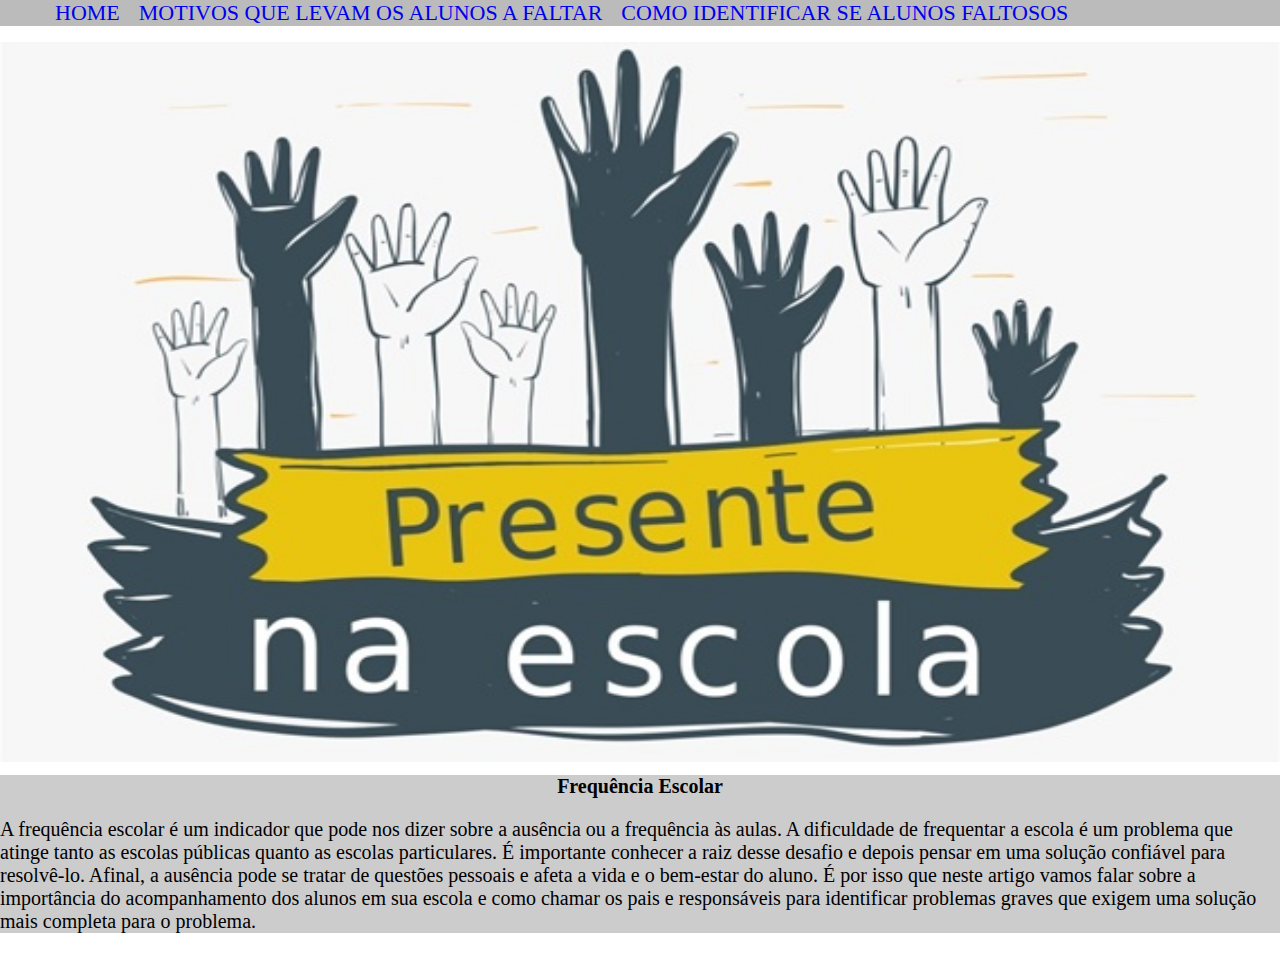
<file: index.html>
<!DOCTYPE html5>
<head>
<meta charset="UTF-8">
<title>Frequência Escolar e sua importância</title>
<link rel="stylesheet" href="style.css">

<style>
	

</style>


<html lang="pt-br">
</head>
<body> 
<header>
<nav>
<ul>
	<li><a href="index.html">Home</a>
	<li><a href="index 01.html">Motivos que levam os alunos a faltar</a>
	<li><a href="index 02.html">Como identificar se alunos faltosos</a>

</ul>
</nav>
</header>
<img id="banner" src="banner.png" class="banner">	
<div class="principal">
<h1 style="text-align:center;">Frequência Escolar</h1>

	<p  style="font-size: 20px" style="text-aling:left" style="text-align: justify;">A frequência escolar é um indicador que pode nos dizer sobre a ausência ou a frequência às aulas.
	A dificuldade de frequentar a escola é um problema que atinge tanto as escolas públicas quanto as escolas particulares. É importante conhecer a raiz desse desafio e depois pensar em uma solução confiável para resolvê-lo.
	Afinal, a ausência pode se tratar de questões pessoais e afeta a vida e o bem-estar do aluno.
	É por isso que neste artigo vamos falar sobre a importância do acompanhamento dos alunos em sua escola e como chamar os pais e responsáveis para identificar problemas graves que exigem uma solução mais completa para o problema.
	
</div>
</body>
</html>
</file>
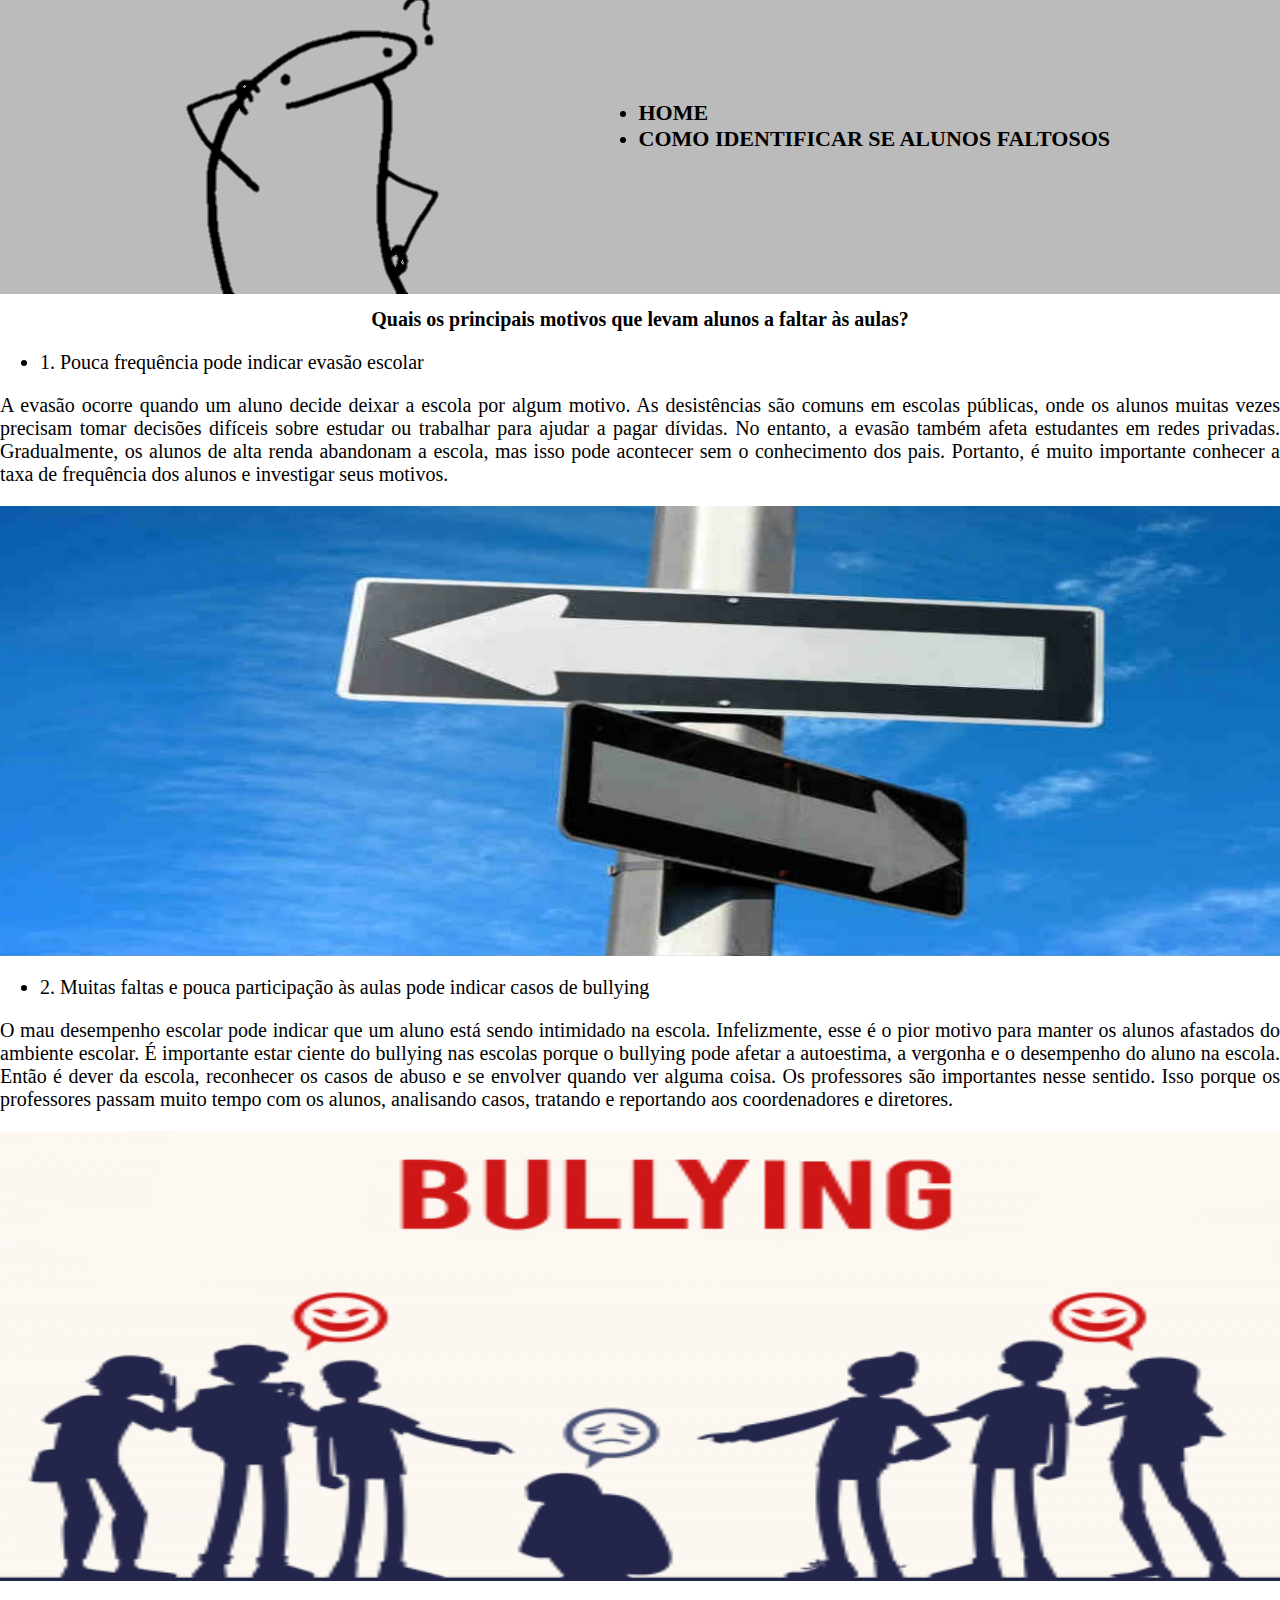
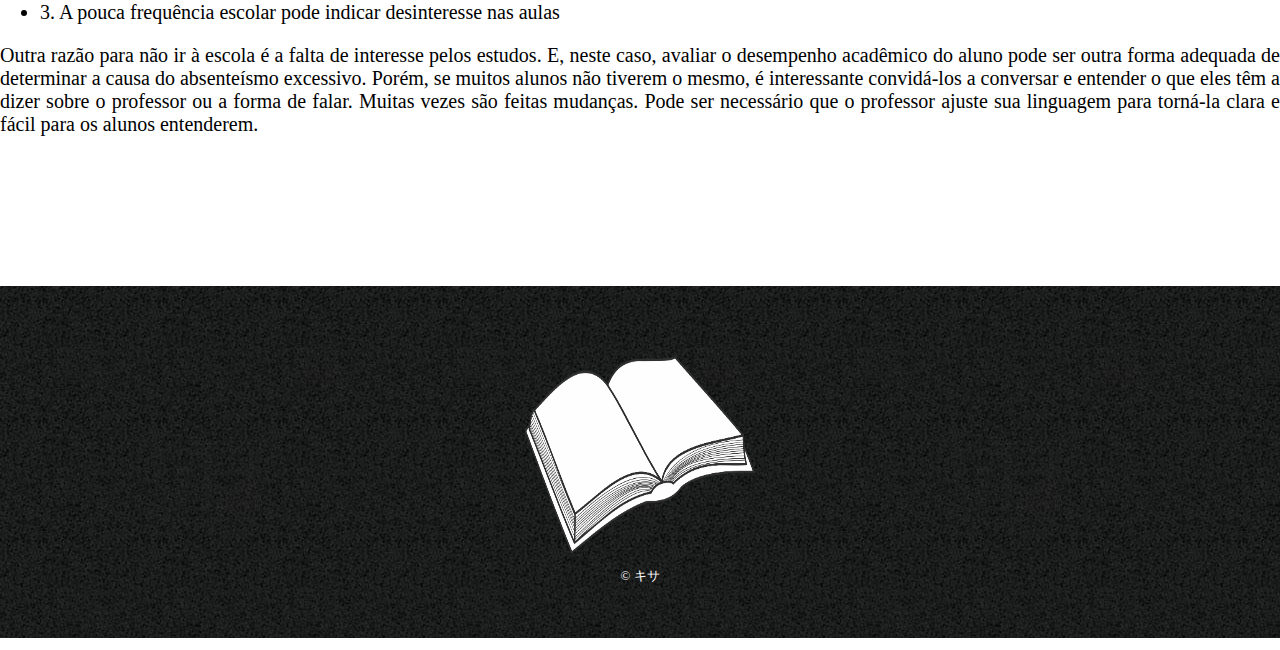
<file: index 01.html>
<DOCTYPE hmtl>
<html>


<head>
<meta charset="UTF-8">
<title> Quais os principais motivos que levam alunos a faltar às aulas?</title>
<link rel="stylesheet" href="style 01.css">

</head>


<body>
<header>
	<div class="caixa">
<h1><img src="a.png" src=a class=a></h1>
<nav>
<ul>
	<li><a href="index.html">Home</a>
	<li><a href="index 02.html">Como identificar se alunos faltosos</a>

</ul>
</nav>
</div>
</header>

<h1 style="text-align:center">Quais os principais motivos que levam alunos a faltar às aulas?</h1>

<ul><li>1. Pouca frequência pode indicar evasão escolar</li></ul>

<p style="text-align: justify;">A evasão ocorre quando um aluno decide deixar a escola por algum motivo. As desistências são comuns em escolas públicas, onde os alunos muitas vezes 
precisam tomar decisões difíceis sobre estudar ou trabalhar para ajudar a pagar dívidas. No entanto, a evasão também afeta estudantes em redes privadas. 
Gradualmente, os alunos de alta renda abandonam a escola, mas isso pode acontecer sem o conhecimento dos pais. Portanto, é muito importante conhecer a 
taxa de frequência dos alunos e investigar seus motivos.</p>

<img id="setas" src="setas.jpg" class="setas">

<ul><li>2. Muitas faltas e pouca participação às aulas pode indicar casos de bullying</li></ul>

<p style="text-align: justify;">O mau desempenho escolar pode indicar que um aluno está sendo intimidado na escola. Infelizmente, esse é o pior motivo para manter os alunos afastados do 
ambiente escolar. É importante estar ciente do bullying nas escolas porque o bullying pode afetar a autoestima, a vergonha e o desempenho do aluno na escola. 
Então é dever da escola, reconhecer os casos de abuso e se envolver quando ver alguma coisa. Os professores são importantes nesse sentido. Isso porque os professores 
passam muito tempo com os alunos, analisando casos, tratando e reportando aos coordenadores e diretores.</p>

<img id="bullying" src="bullying.png" class="bullying">

<ul><li>3. A pouca frequência escolar pode indicar desinteresse nas aulas</li></ul>

<p style="text-align: justify;">Outra razão para não ir à escola é a falta de interesse pelos estudos. E, neste caso, avaliar o desempenho acadêmico do aluno pode ser outra forma adequada de 
determinar a causa do absenteísmo excessivo. Porém, se muitos alunos não tiverem o mesmo, é interessante convidá-los a conversar e entender o que eles têm a dizer 
sobre o professor ou a forma de falar. Muitas vezes são feitas mudanças. Pode ser necessário que o professor ajuste sua linguagem para torná-la clara e fácil para os 
alunos entenderem.</p>




<footer>
	
<img id="livrinho" src="livrinho.png" class="livrinho">
<p class="cop">&copy; キサ</p>

</footer>



</body>
</html>
</file>
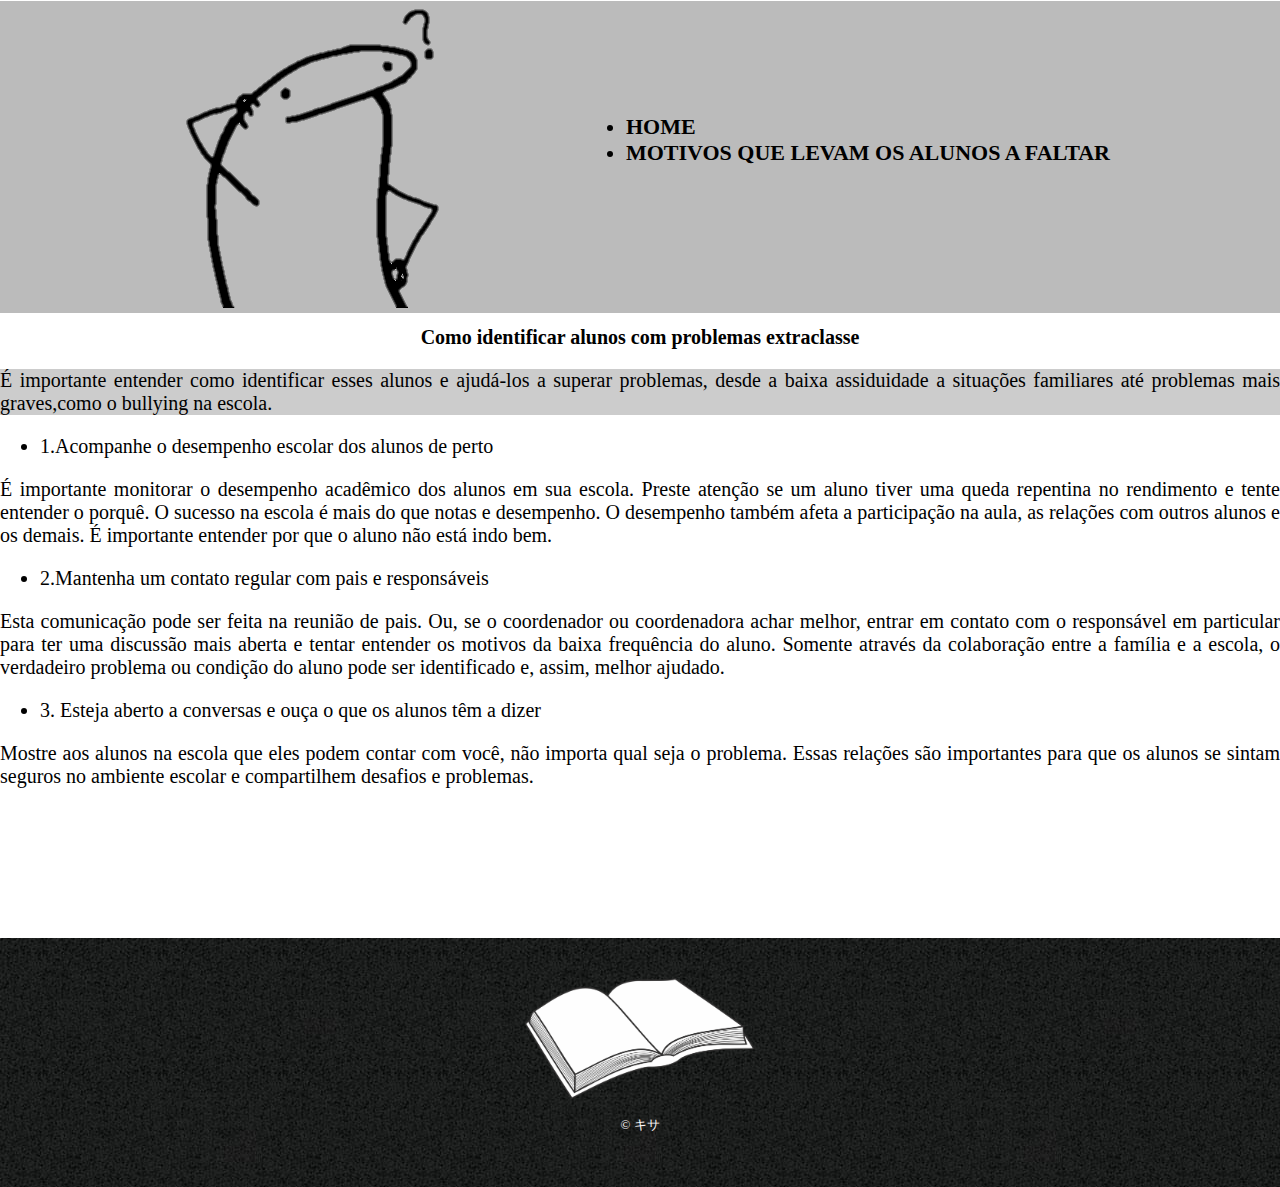
<file: index 02.html>
<!DOCTYPE html>
<html>
<head>
<meta charset="UTF-8">
<title>Como identificar se alunos faltosos estão com problemas extraclasse?</title>
<link rel="stylesheet" href="style 02.css">
</head>

<body>
<header>
	<div class="caixa">
<h1><img src="a.png"></h1>
<nav>
<ul>
	<li><a href="index.html">Home</a>
	<li><a href="index 01.html">Motivos que levam os alunos a faltar</a>

</ul>
</nav>
</div>
</header>

<h1 style="text-align:center">Como identificar alunos com problemas extraclasse</h1>
<div class="principal">

<p style="text-align: justify;">É importante entender como identificar esses alunos e ajudá-los a superar problemas, 
desde a baixa assiduidade a situações familiares até problemas mais graves,como o bullying na escola.</p>


</div>
<ul><li>1.Acompanhe o desempenho escolar dos alunos de perto</li></ul>

<p style="text-align: justify;">É importante monitorar o desempenho acadêmico dos alunos em sua escola. Preste atenção se um aluno tiver uma queda repentina no rendimento e tente entender o porquê. 
O sucesso na escola é mais do que notas e desempenho. O desempenho também afeta a participação na aula, as relações com outros alunos e os demais. É importante entender por que o aluno não está indo bem.</p>


<ul><li>2.Mantenha um contato regular com pais e responsáveis</li></ul>

<p style="text-align: justify;">Esta comunicação pode ser feita na reunião de pais. Ou, se o coordenador ou coordenadora achar melhor, entrar em contato com o responsável em particular para ter uma discussão mais aberta e tentar entender os motivos da baixa frequência do aluno.

Somente através da colaboração entre a família e a escola, o verdadeiro problema ou condição do aluno pode ser identificado e, assim, melhor ajudado.</p>

<ul><li>3. Esteja aberto a conversas e ouça o que os alunos têm a dizer</li></ul>

<p style="text-align: justify;">Mostre aos alunos na escola que eles podem contar com você, não importa qual seja o problema.

Essas relações são importantes para que os alunos se sintam seguros no ambiente escolar e compartilhem desafios e problemas.</p>


























<footer>
	
<img id="livrinho" src="livrinho.png" class="livrinho">
<p class="cop">&copy; キサ</p>

</footer>

</body>
</html>
</file>
<file: style.css>
body {

margin: 0;
	
}

h1{

	font-size: 20px
}


p{
	font-size: 20px
	text-align: justify-all;
}

.principal {
	
	background: #CCCCCC
}


#banner{
	width:100%;
    height: 80%

}

h2{
	text-align: center
}

.itens{

	background: #FFFFFF
}

#setas{
	width: 100%;
    height: 50%;
}

#bullying{

	width: 100%;
    height: 50%;
}

#desinteresse{

	width: 100%;
    height: 50%;

}



p {

	    text-align: left;
}

strong {


	color:red;
}

.idenf{
 
	background: #CCCCCC

}


h3{
	text-align: center;
	font-size: 20px

}

.final{

	background: #CCCCCC;
	text-align: center;
	font-size: 20px
}

.estudando{

	width: 100%;
    height:70%;

}

header{
	background: #BBBBBB
}

nav li{

	display: inline;
	margin: 0 0 0 15px;
}

nav a{
	text-transform: uppercase;
	color: #000000
	font-weight:bold;
	font-size: 22px;
	text-decoration: none;
	
}

nav a:hover{
color: #C78C19;
text-decoration: underline;

}

#livro{
	width: 18%;
    height: 22%;
    margin-top: 30;


}
</file>
<file: style 01.css>
head {

	text-align: center;
	font-size: 20px;
	margin: 0;
}

body{
	margin: 0;
}



header{
	background: #BBBBBB;
	
}

.caixa{

	position: relative;
	width: 940px;
	margin: 0 auto;
	margin-top: -1%;
}



nav{

	position: absolute;
	top: 93px;
	right: 0;

}

nav li{

	display: list-item;
	margin: 0 0 0 15px;
}

nav a{
	text-transform: uppercase;
	color: #000000;
	font-weight:bold;
	font-size: 22px;
	text-decoration: none;
}

nav a:hover{
color: #C78C19;
 text-decoration:underline;
}

h1{

	font-size: 20px;
	color: #000000;
}


p{

	font-size: 20px;
}

ul{
	font-size: 20px;

}

#setas{
	width: 100%;
    height: 50%;
}

#bullying{

	width: 100%;
    height: 50%;
}

#desinteresse{

	width: 100%;
    height: 50%;


}

#livrinho{
	width: 18%;
    height: 22%;
    margin-top: 30;


}


footer{

	text-align: center;
	background: url("bg.jpg");
	padding: 40px 0;
	margin-top: 150px;
}

.cop{
	color: #FFFAFA;
    font-size: 13px;
  	
}

li {


}
</file>
<file: style 02.css>
head {

	text-align: center;
	font-size: 20px;
	margin: 0;
}
.principal {
	
	background: #CCCCCC
}
body{
	margin: 0;
}



header{
	background: #BBBBBB;
	
}

.caixa{

	position: relative;
	width: 940px;
	margin: 0 auto;
	margin-top: -1%;
}



nav{

	position: absolute;
	top: 93px;
	right: 0;
	
}

nav li{

	display: list-item;
	margin: 0 0 0 15px;
}

nav a{
	text-transform: uppercase;
	color: #000000;
	font-weight:bold;
	font-size: 22px;
	text-decoration: none;
}

nav a:hover{
color: #C78C19;
 text-decoration:underline;
}

h1{

	font-size: 20px;
	color: #000000;
}


p{

	font-size: 20px;
}

ul{
	font-size: 20px;

}

#setas{
	width: 100%;
    height: 50%;
}

#bullying{

	width: 100%;
    height: 50%;
}

#desinteresse{

	width: 100%;
    height: 50%;


}

#livrinho{
	width: 18%;
    height: 22%;
    margin-top: 30;


}


footer{

	text-align: center;
	background: url("bg.jpg");
	padding: 40px 0;
	margin-top: 150px;
}

.cop{
	color: #FFFAFA;
    font-size: 13px;
  	
}

li {


}
</file>
